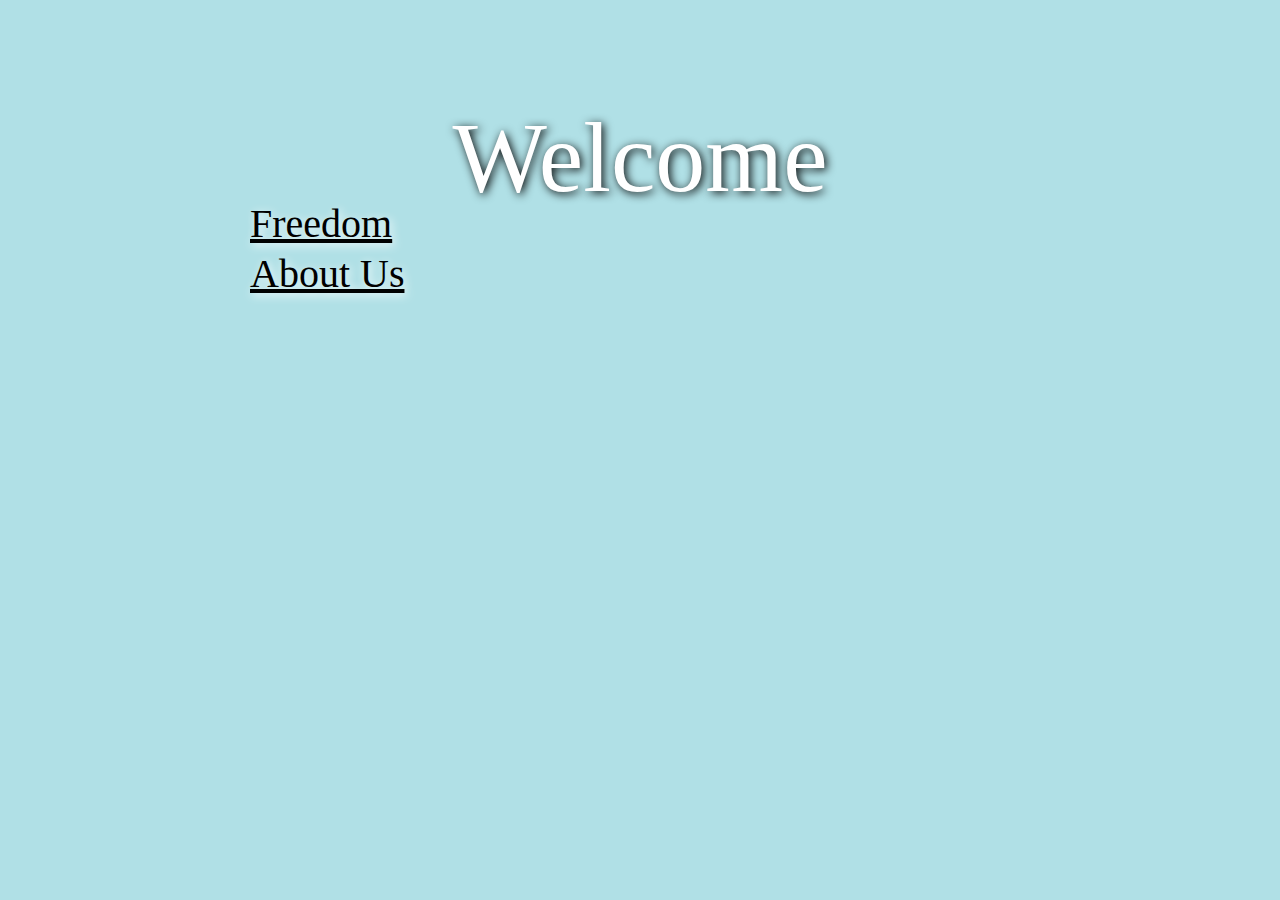
<file: homepage/index.html>
<!DOCTYPE html>

<html lang="en">
    <head>
        <link rel="stylesheet" href="https://cdn.jsdelivr.net/npm/bootstrap@4.5.3/dist/css/bootstrap.min.css" integrity="sha384-TX8t27EcRE3e/ihU7zmQxVncDAy5uIKz4rEkgIXeMed4M0jlfIDPvg6uqKI2xXr2" crossorigin="anonymous">
        <script src="https://code.jquery.com/jquery-3.5.1.slim.min.js" integrity="sha384-DfXdz2htPH0lsSSs5nCTpuj/zy4C+OGpamoFVy38MVBnE+IbbVYUew+OrCXaRkfj" crossorigin="anonymous"></script>
<script src="https://cdn.jsdelivr.net/npm/bootstrap@4.5.3/dist/js/bootstrap.bundle.min.js" integrity="sha384-ho+j7jyWK8fNQe+A12Hb8AhRq26LrZ/JpcUGGOn+Y7RsweNrtN/tE3MoK7ZeZDyx" crossorigin="anonymous"></script>
        <link href="styles.css" rel="stylesheet">
        <title>My Webpage</title>
    </head>
    <body>
        <p id="welcome">Welcome</p>
    </body>
    <a id="freedom" href="https://ide-1c42caf9307b4d2399f9ca27a40fe977-8080.cs50.ws/freedom.html">Freedom</a>
    <a id="aboutus" href="https://ide-1c42caf9307b4d2399f9ca27a40fe977-8080.cs50.ws/aboutus.html">About Us</a>
</html>
</file>
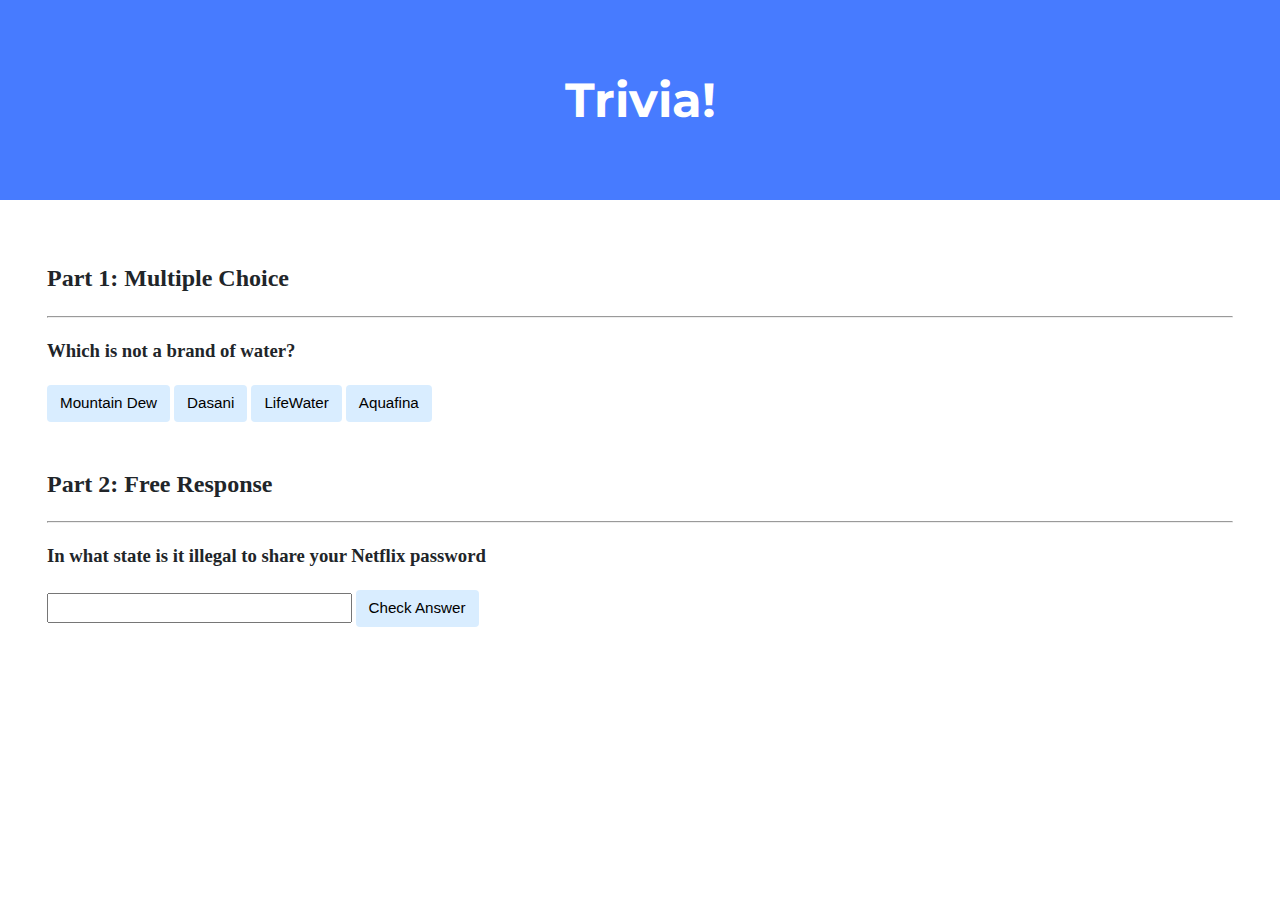
<file: trivia/index.html>
<!DOCTYPE html>

<html lang="en">
    <head>
        <link href="https://fonts.googleapis.com/css2?family=Montserrat:wght@500&display=swap" rel="stylesheet">
        <link href="styles.css" rel="stylesheet">
        <title>Trivia!</title>

        <script>

            // TODO: Add code to check answers to questions
        function answerHTML(correct, element) {
            if (correct) {
                document.getElementById(element).innerHTML = "Correct!"
            }
            else {
                document.getElementById(element).innerHTML = "Incorrect"
            }
        }

        function resetButtonsState() {

            var buttons = document.querySelectorAll(".button");
            buttons.forEach(function (button) {
                button.style.color = '#477bff';
                button.style.backgroundColor = '#d9edff'
                button.classList.remove('incorrect');
                button.classList.remove('correct');
            })
        }

        function getAnswerButton() {
            resetButtonsState()
            if (event.target.id == "correct") {
                event.target.classList.add('correct');
                answerHTML(true, "return_part_1");
                document.getElementById(event.target.id).style.backgroundColor = 'green';
                document.getElementById(event.target.id).style.color = 'white';
            }
            else {
                event.target.classList.add('incorrect');
                answerHTML(false, "return_part_1");
                document.getElementById(event.target.id).style.backgroundColor = 'red';
                document.getElementById(event.target.id).style.color = 'white';
            }

        }

        document.addEventListener("DOMContentLoaded", function (event) {
            var buttons = document.querySelectorAll(".button");
            buttons.forEach(function (button) {
                button.addEventListener("click", getAnswerButton);
            })

            inputField = document.querySelector('input')
            checkButton = document.querySelector("#check");
            checkButton.addEventListener('click', function (evt) {
                if (inputField.value.toLowerCase() == "tennessee") {
                    answerHTML(true, "return_part_2");
                    checkButton.style.backgroundColor = 'green';
                    checkButton.style.color = 'white';
                }
                else {
                    answerHTML(false, "return_part_2");
                    checkButton.style.color = 'white';
                    checkButton.style.backgroundColor = 'red';
                }
            });
        });
        </script>

    </head>
    <body>

        <div class="jumbotron">
            <h1>Trivia!</h1>
        </div>

        <div class="container">

            <div class="section">
                <h2>Part 1: Multiple Choice </h2>
                <hr>

                <!-- TODO: Add multiple choice question here -->
                <h3>Which is not a brand of water?</h3>
                <h2 id="return_part_1"></h2>
                <button id="correct" class="button">Mountain Dew</button>
                <button class="button" id="d">Dasani</button>
                <button class="button" id="l">LifeWater</button>
                <button class="button" id="a">Aquafina</button>

            </div>

            <div class="section">
                <h2>Part 2: Free Response</h2>
                <hr>

                <!-- TODO: Add free response question here -->
                <h3>In what state is it illegal to share your Netflix password</h3>
                <h2 id="return_part_2"></h2>
                <input type="text">
                <button id="check" class="input">Check Answer</button>

            </div>

        </div>
    </body>
</html>
</file>
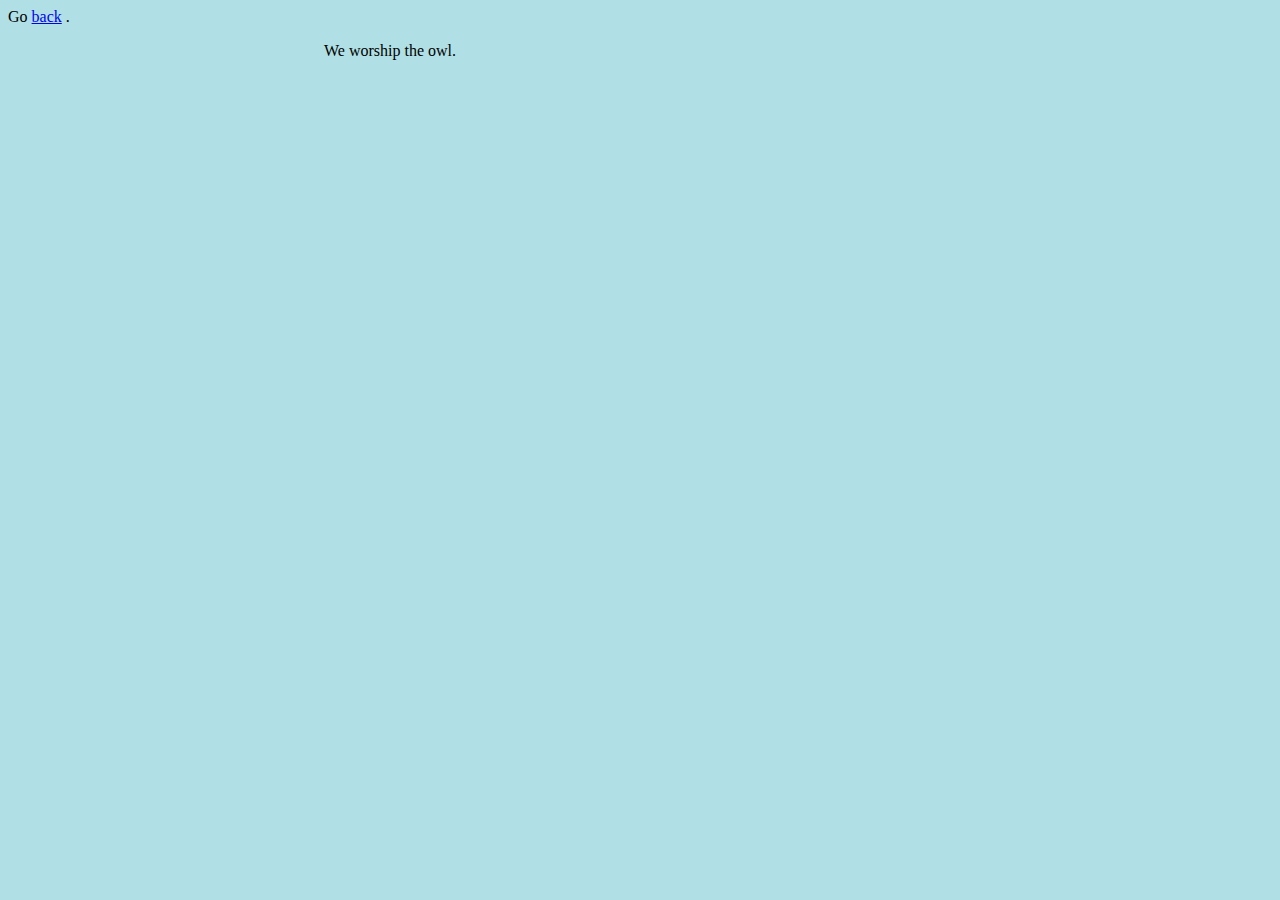
<file: homepage/aboutus.html>
<!DOCTYPE html>

<html lang="en">
    <head>
        <link rel="stylesheet" href="https://cdn.jsdelivr.net/npm/bootstrap@4.5.3/dist/css/bootstrap.min.css" integrity="sha384-TX8t27EcRE3e/ihU7zmQxVncDAy5uIKz4rEkgIXeMed4M0jlfIDPvg6uqKI2xXr2" crossorigin="anonymous">
        <script src="https://code.jquery.com/jquery-3.5.1.slim.min.js" integrity="sha384-DfXdz2htPH0lsSSs5nCTpuj/zy4C+OGpamoFVy38MVBnE+IbbVYUew+OrCXaRkfj" crossorigin="anonymous"></script>
<script src="https://cdn.jsdelivr.net/npm/bootstrap@4.5.3/dist/js/bootstrap.bundle.min.js" integrity="sha384-ho+j7jyWK8fNQe+A12Hb8AhRq26LrZ/JpcUGGOn+Y7RsweNrtN/tE3MoK7ZeZDyx" crossorigin="anonymous"></script>
        <link href="styles.css" rel="stylesheet">
        <title>My Webpage</title>
    </head>
    <body>
         <div class="alert alert-warning" role = "alert">
            Go
            <a href="https://ide-1c42caf9307b4d2399f9ca27a40fe977-8080.cs50.ws/index.html" class"alert-link">back</a>
            .
        </div>
        <p class="center" style:"color:white;">
            We worship the owl.
        </p>
    </body>
</html>
</file>
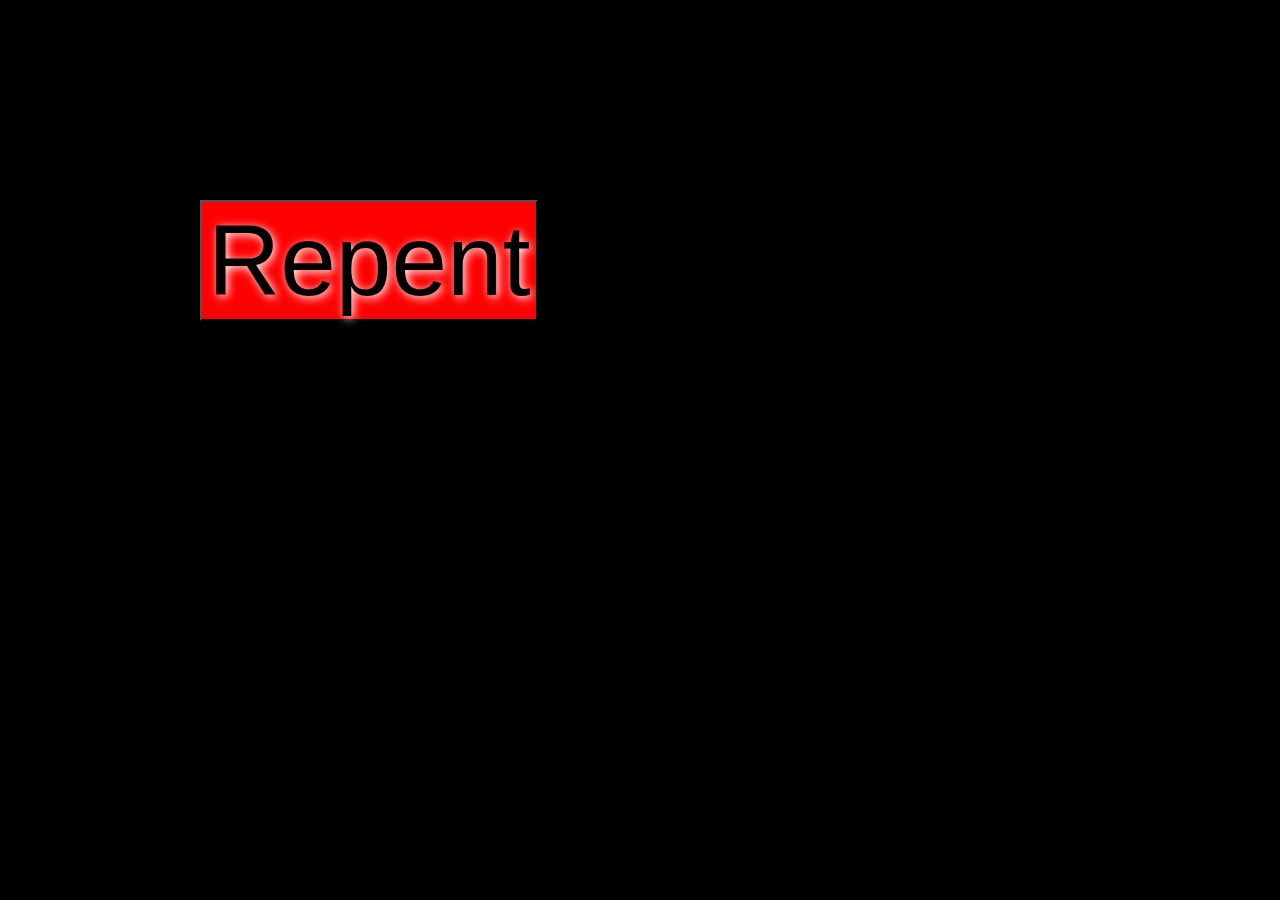
<file: homepage/repent.html>
<!DOCTYPE html>

<html lang="en">
    <head>
        <link rel="stylesheet" href="https://cdn.jsdelivr.net/npm/bootstrap@4.5.3/dist/css/bootstrap.min.css" integrity="sha384-TX8t27EcRE3e/ihU7zmQxVncDAy5uIKz4rEkgIXeMed4M0jlfIDPvg6uqKI2xXr2" crossorigin="anonymous">
        <script src="https://code.jquery.com/jquery-3.5.1.slim.min.js" integrity="sha384-DfXdz2htPH0lsSSs5nCTpuj/zy4C+OGpamoFVy38MVBnE+IbbVYUew+OrCXaRkfj" crossorigin="anonymous"></script>
<script src="https://cdn.jsdelivr.net/npm/bootstrap@4.5.3/dist/js/bootstrap.bundle.min.js" integrity="sha384-ho+j7jyWK8fNQe+A12Hb8AhRq26LrZ/JpcUGGOn+Y7RsweNrtN/tE3MoK7ZeZDyx" crossorigin="anonymous"></script>
<script>
    var count = 0;
       function toggleText(){
            count++;
            var text = document.getElementById("no");
            if (count > 5){
                text.innerHTML = "you cannot be saved";
            }
       }
</script>
        <link href="styles.css" rel="stylesheet">
        <title>My Webpage</title>
    </head>
    <body id="fbody">
        <p id="no"></p>
        <p id="smile"></p>
        <button class="buttonR" id="butR" type="button" onclick="toggleText()">Repent</button>
    </body>
</html>
</file>
<file: homepage/styles.css>
body{
    background-color: powderblue;
}
#welcome{
    font-size: 100px;
    text-align: center;
    text-shadow: 2px 2px 10px black;
    color: white;
}
#freedom {
    color: black;
    font-size: 40px;
    position: absolute;
    left: 250px;
    top: 200px;
    text-shadow: 2px 2px 10px white;
}
#fbody {
    background-color: black;
}
.center {
    display: block;
    margin-left: auto;
    margin-right: auto;
    width: 50%;
}
#repent{
    color: red;
    text-shadow: 2px 2px 10px grey;
    font-size: 100
}
.buttonR{
    background-color: red;
    color: black;
    text-shadow: 2px 2px 10px white;
    position: absolute;
    left: 200px;
    top: 200px;
    font-size: 100px;
}
#repentB{
    color: black;
    text-shadow: 2px 2px 10px white;
    font-size: 200
}
#no{
    color: grey;
    font-size: 100;
    position: absolute;
    left: 380px;
    top: 350px
}
#aboutus{
    color: black;
    font-size: 40px;
    position: absolute;
    left: 250px;
    top: 250px;
    text-shadow: 2px 2px 10px white;
}
#smile{
    color: grey;
    font-size: 100;
    position: absolute;
    left: 380px;
    top: 3600px
}
</file>
<file: trivia/styles.css>
body {
    background-color: #fff;
    color: #212529;
    font-size: 1rem;
    font-weight: 400;
    line-height: 1.5;
    margin: 0;
    text-align: left;
}

.container {
    margin-left: auto;
    margin-right: auto;
    padding-left: 15px;
    padding-right: 15px;
}

.jumbotron {
    background-color: #477bff;
    color: #fff;
    margin-bottom: 2rem;
    padding: 2rem 1rem;
    text-align: center;
}

.section {
    padding: 0.5rem 2rem 1rem 2rem;
}

.section:hover {
    background-color: #f5f5f5;
    transition: color 2s ease-in-out, background-color 0.15s ease-in-out;
}

h1 {
    font-family: 'Montserrat', sans-serif;
    font-size: 48px;
}

button, input[type="submit"] {
    background-color: #d9edff;
    border: 1px solid transparent;
    border-radius: 0.25rem;
    font-size: 0.95rem;
    font-weight: 400;
    line-height: 1.5;
    padding: 0.375rem 0.75rem;
    text-align: center;
    transition: color 0.15s ease-in-out, background-color 0.15s ease-in-out, border-color 0.15s ease-in-out, box-shadow 0.15s ease-in-out;
    vertical-align: middle;
}


input[type="text"] {
    line-height: 1.8;
    width: 25%;
}

input[type="text"]:hover {
    background-color: #f5f5f5;
    transition: color 2s ease-in-out, background-color 0.15s ease-in-out;
}
</file>
